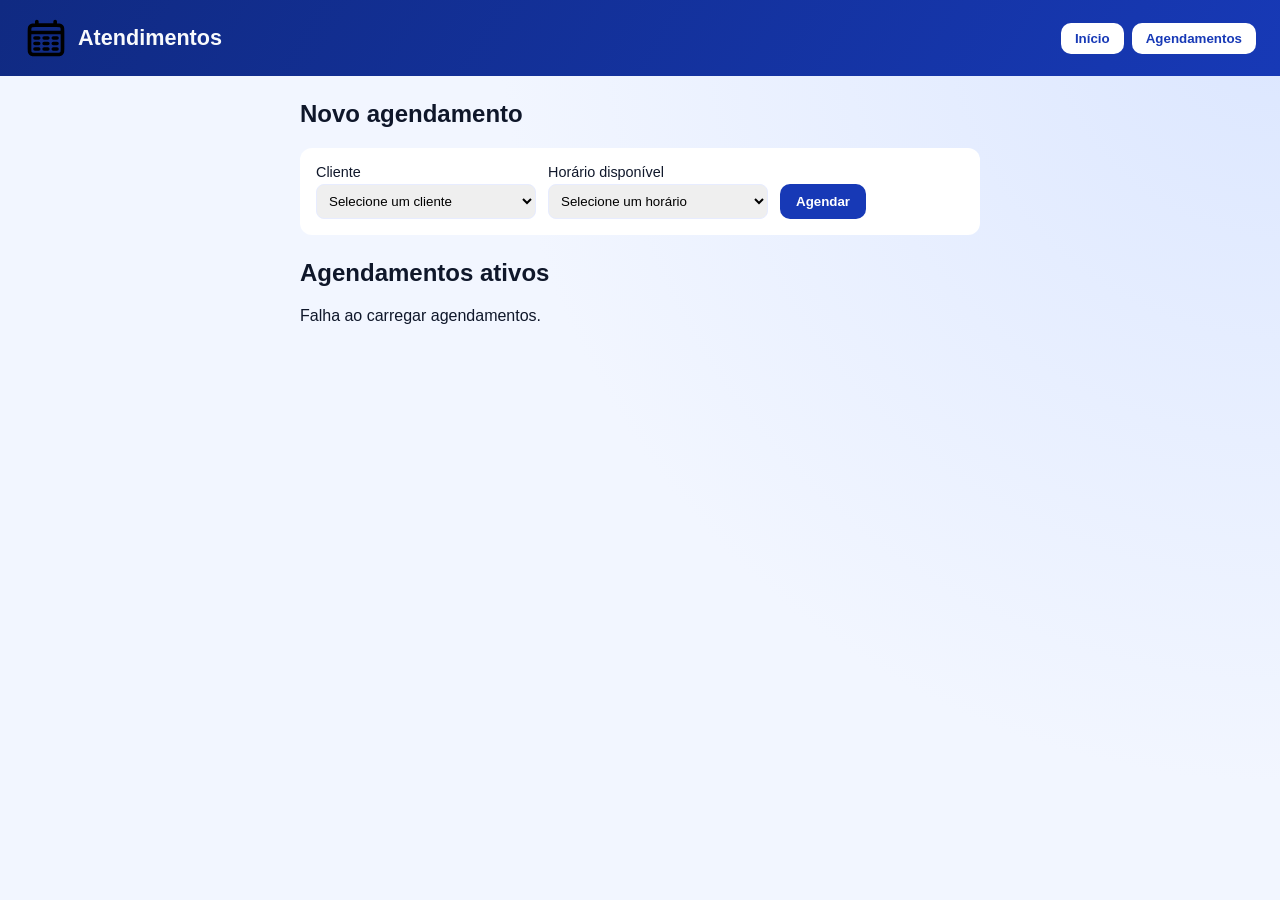
<file: src/main/resources/static/agenda.html>
<!DOCTYPE html>
<html lang="pt-BR">
  <head>
    <meta charset="utf-8" />
    <meta name="viewport" content="width=device-width, initial-scale=1.0">
    <title>Agenda de Atendimentos</title>

    <link href="styles/agenda.css" rel="stylesheet" />
    <script src="scripts/agenda.js" defer></script>
  </head>
  <body>
    <header>
      <div>
        <h1>
          <img class="logotipo" src="assets/calendar.svg" alt="Logotipo" width="50" />
          Atendimentos
        </h1>
      </div>

      <nav>
        <ul>
          <li><button onclick="location.href='index.html'">Início</button></li>
          <li><button onclick="location.href='agenda.html'">Agendamentos</button></li>
        </ul>
      </nav>
    </header>

    <main>
      <h2>Novo agendamento</h2>

      <form id="novoAgendamento" class="novo_agendamento">
        <div>
          <label for="cliente">Cliente</label>
          <select id="cliente" name="cliente" required>
            <option value="" disabled selected>Selecione um cliente</option>
          </select>
        </div>

        <div>
          <label for="horario">Horário disponível</label>
          <select id="horario" name="horario" required>
            <option value="" disabled selected>Selecione um horário</option>
          </select>
        </div>

        <input type="submit" value="Agendar">
      </form>

      <h2>Agendamentos ativos</h2>

      <div id="lista_agendamentos">
        Carregando agendamentos...
      </div>
    </main>
  </body>
</html>
</file>
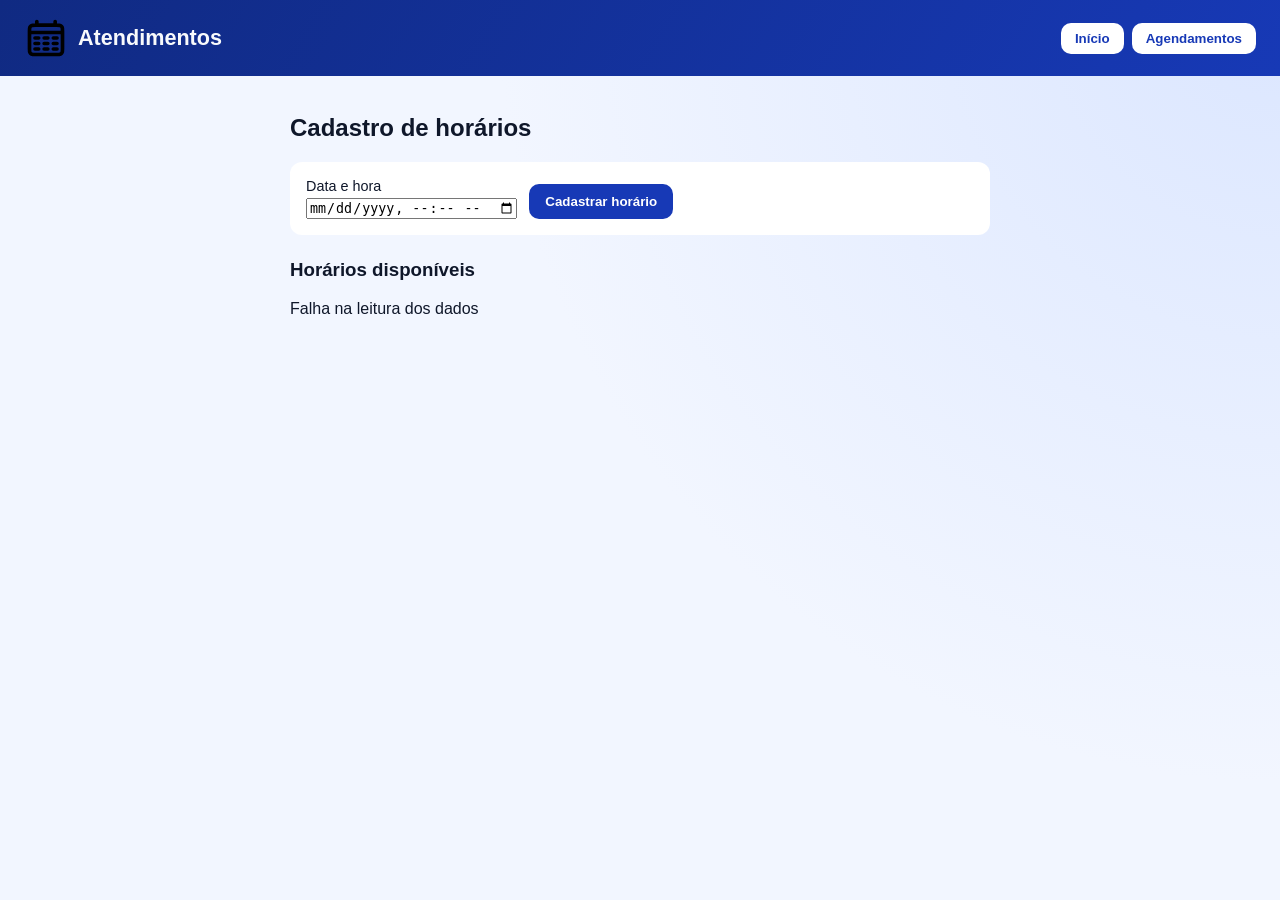
<file: src/main/resources/static/cadastro_horario.html>
<!DOCTYPE html>
<html lang="en">
<head>
    <meta charset="UTF-8">
    <meta name="viewport" content="width=device-width, initial-scale=1.0">
    <link rel="stylesheet" href="styles/style.css">
    <link rel="stylesheet" href="styles/cadastro_horario.css">
    <title>Cadastro Horários</title>
</head>
<body>
    <header>
        <div>
            <h1> <img class="Logotipo", src="assets/calendar.svg" alt="LogoProtótopo">  Atendimentos </h1>
        </div>
        
        <nav>
            <ul>
                <li> <button onclick="window.location.href='index.html'">Início</button> </li>
                <li> <button onclick="window.location.href='agenda.html'">Agendamentos</button> </li>
            </ul>
        </nav>
        
    </header>
    <section>
        <h2>Cadastro de horários</h2>

        <form id="new_horario" class="novo_horario">
            <div>
                <label for="horarioLivre">Data e hora</label>
                <input type="datetime-local" id="horarioLivre" name="horarioLivre" required>
            </div>

            <input type="submit" value="Cadastrar horário">
        </form>

        <h3>Horários disponíveis</h3>
        
        <div id="free_horarios"></div>

        
        
    </section>

    <script src="scripts/cadastro_horario.js"></script>

</body>
</html>
</file>
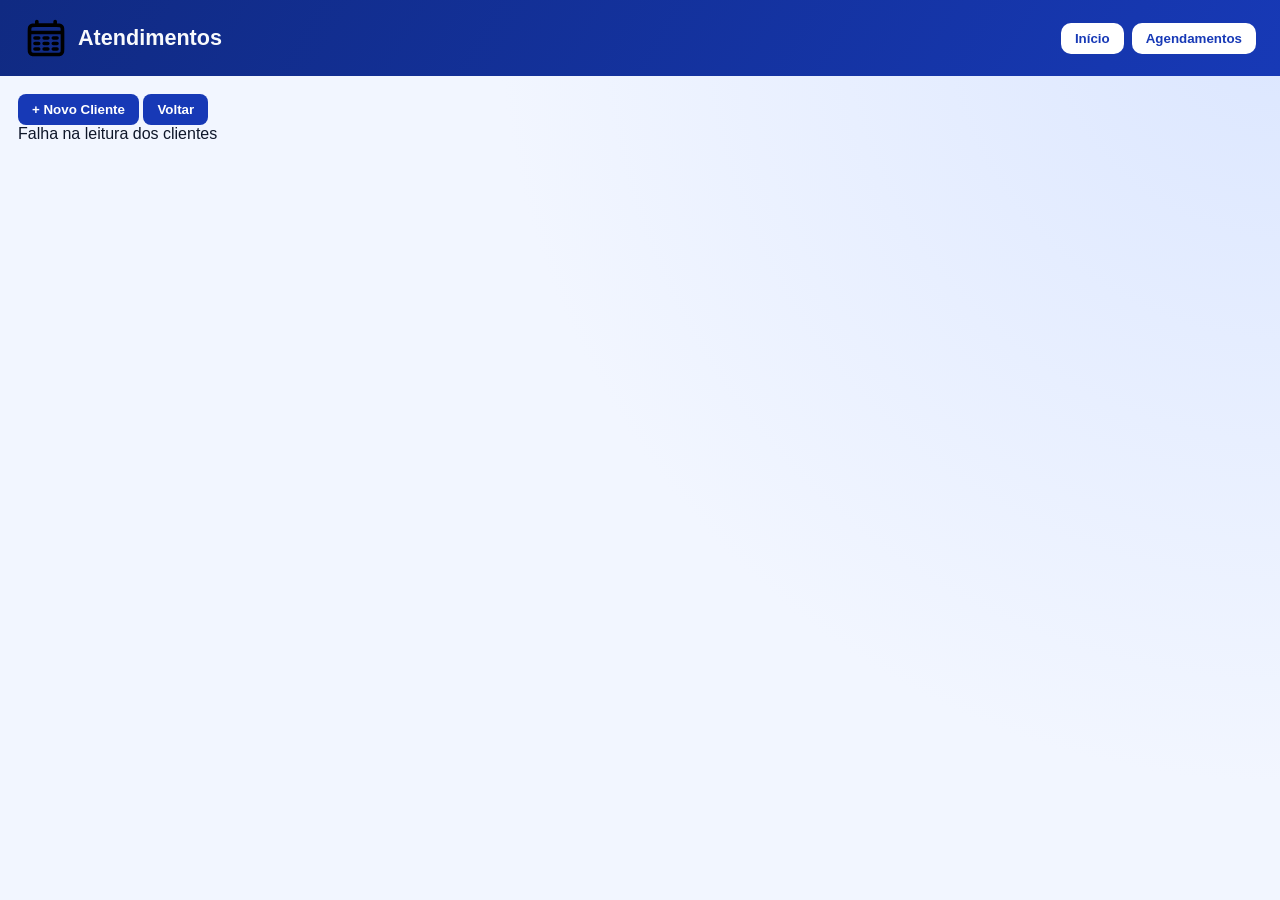
<file: src/main/resources/static/clientes.html>
<!DOCTYPE html>
<html lang="pt-BR">

<head>
    <meta charset="UTF-8">
    <meta name="viewport" content="width=device-width, initial-scale=1.0">
    <link rel="stylesheet" href="styles/client_list.css">
    <title>Cadastro Clientes</title>
</head>

<body>

    <!-- Menu de cima  -->


    <header>
        <div>
            <h1> <img class="Logotipo" , src="assets/calendar.svg" alt="LogoProtótopo"> Atendimentos </h1>
        </div>

        <nav>
            <ul>
                <li> <button onclick="window.location.href='index.html'">Início</button> </li>
                <li> <button onclick="window.location.href='agenda.html'">Agendamentos</button> </li>
            </ul>
        </nav>

    </header>

    <!-- Formulrio de cadastro Clientes -->
    <section class="lista_cliente">

        <div class="opt_clientes">
            <button onclick="window.location.href='novo_cliente.html'">+ Novo Cliente</button>
            <button onclick="window.location.href='index.html'">Voltar</button>
        </div>

        <div id="lista_clientes">
        </div>

        <dialog id="modal-editar">
                <form id="form-editar">
                    <h3>Editar Cliente</h3>

                    <!-- Input oculto para guardar o ID do cliente -->
                    <input type="hidden" id="edit-id">

                    <div style="margin-bottom: 10px;">
                        <label>Nome:</label><br>
                        <input type="text" id="edit-nome" required>
                    </div>

                    <div style="margin-bottom: 10px;">
                        <label>CPF:</label><br>
                        <input type="text" id="edit-cpf" required>
                    </div>

                    <div style="margin-bottom: 10px;">
                        <label>Idade:</label><br>
                        <input type="number" id="edit-idade" min="1" required>
                    </div>

                    <button type="submit">Salvar Alterações</button>
                    <button type="button" onclick="fecharModal()">Cancelar</button>
                </form>
            </dialog>
    </section>

    <script src="scripts/clientes.js"></script>

</body>
</file>
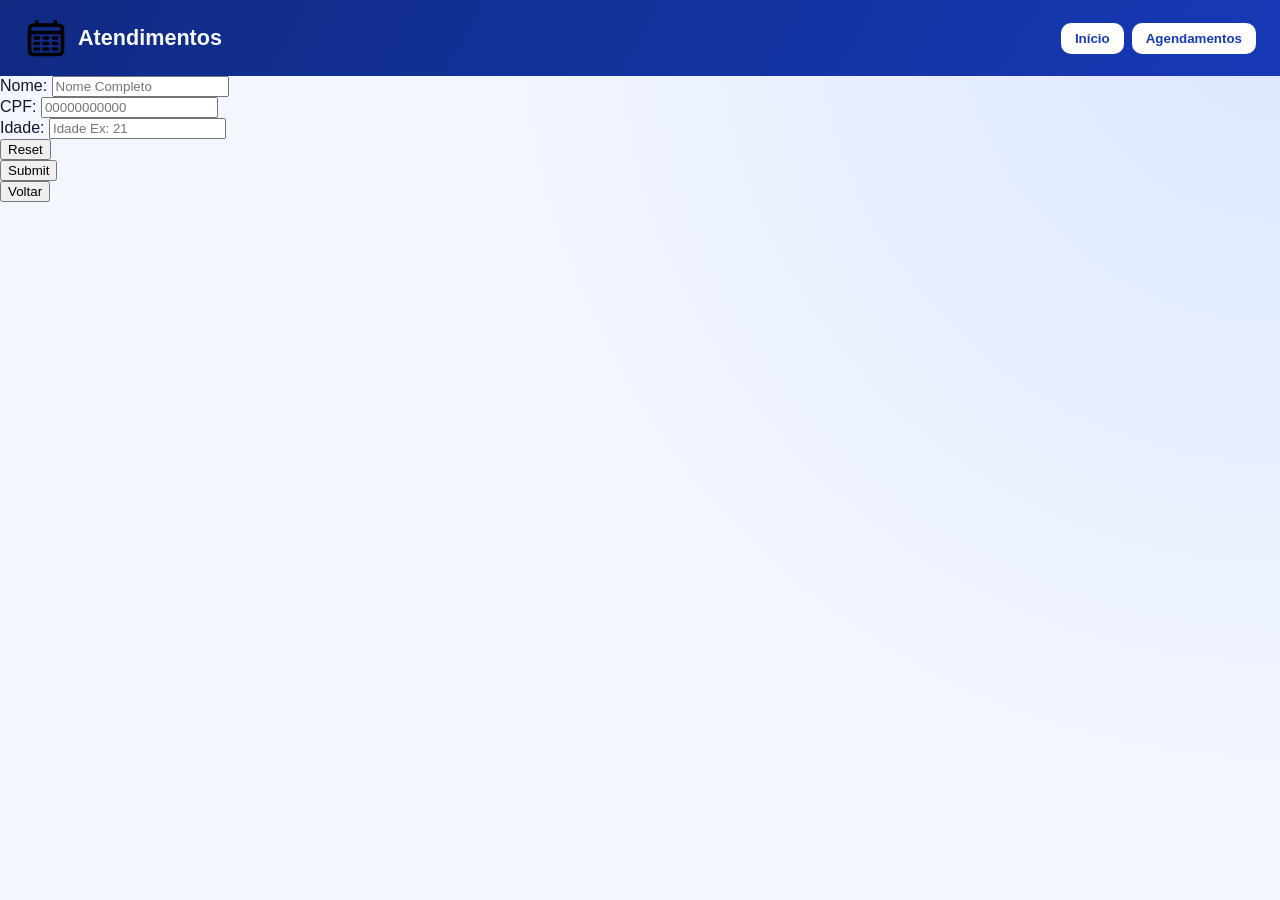
<file: src/main/resources/static/novo_cliente.html>
<!DOCTYPE html>
<html lang="pt-BR">
<head>
    <meta charset="UTF-8">
    <meta name="viewport" content="width=device-width, initial-scale=1.0">
    <link rel="stylesheet" href="styles/clients.css">
    <title>Cadastro Clientes</title>
</head>
<body>
   
    <!-- Menu de cima  -->


    <header>
        <div>
            <h1> <img class="Logotipo", src="assets/calendar.svg" alt="LogoProtótopo">  Atendimentos </h1>
        </div>
        
        <nav>
            <ul>
                <li> <button onclick="window.location.href='index.html'">Início</button> </li>
                <li> <button onclick="window.location.href='agenda.html'">Agendamentos</button> </li>
        
    </header>
    
    <!-- Formulrio de cadastro Clientes -->
    <section>
        <form action="" method="POST" id="newCliente">
            
            <div>
                <label for="name">Nome:</label>
                <input type="text" name="name" id="nome" placeholder="Nome Completo" required>
            </div>

            <div>
                <label for="cpf">CPF:</label>
                <input type='text' 
                name="cpf" 
                id="cpf" 
                placeholder="00000000000"

                maxlength="11"
                required>
            </div>


            <div>
                <label for="number">Idade:</label>
                <input type="number" name="idade" id="idade" placeholder="Idade Ex: 21" required>
            </div>

            <div>
                <input type="reset" value="Reset">
            </div>

            <div>
                <input type="submit" value="Submit">
            </div>

            <div>
                <input type="button" value="Voltar" onclick="window.location.href='clientes.html'">
            </div>

        </form>
    </section>
    <script src="scripts/novo_cliente.js"></script>
</body>
</file>
<file: src/main/resources/static/styles/agenda.css>
* {
  box-sizing: border-box;
}

:root {
  --page-bg: #f2f6ff;
  --text: #0f172a;
  --brand: #1739b6;
  --surface: #ffffff;
  --surface-soft: #e7ecff;
  --danger: #b91c1c;
}

body {
  margin: 0;
  min-height: 100vh;
  background: radial-gradient(circle at top right, #dbe6ff 0%, var(--page-bg) 50%);
  color: var(--text);
  font-family: "Segoe UI", sans-serif;
}

header {
  width: 100%;
  display: flex;
  justify-content: space-between;
  align-items: center;
  gap: 16px;
  padding: 16px 24px;
  background: linear-gradient(120deg, #102a82, var(--brand));
  color: #f8fafc;
}

h1 {
  margin: 0;
  display: flex;
  align-items: center;
  gap: 10px;
  font-size: 135%
}

.logotipo {
  width: 44px;
}

nav ul {
  margin: 0;
  padding: 0;
  list-style: none;
  display: flex;
  gap: 8px;
  flex-wrap: wrap;
}

nav button,
.calendar-controls button,
.form-actions button {
  border: none;
  border-radius: 10px;
  padding: 8px 14px;
  background: var(--surface);
  color: var(--brand);
  font-weight: 600;
  cursor: pointer;
}

nav button:hover,
.calendar-controls button:hover,
.form-actions button:hover {
  filter: brightness(0.95);
}

main {
  max-width: 720px;
  margin: 24px auto;
  padding: 0 20px 24px;
}

.novo_agendamento {
  background: var(--surface);
  border-radius: 12px;
  padding: 16px;
  display: flex;
  gap: 12px;
  align-items: flex-end;
  flex-wrap: wrap;
  margin-bottom: 24px;
}

.novo_agendamento label {
  display: block;
  font-size: 90%;
  margin-bottom: 4px;
}

.novo_agendamento select {
  padding: 8px;
  border-radius: 8px;
  border: 1px solid var(--surface-soft);
  min-width: 220px;
}

.novo_agendamento input[type="submit"] {
  border: none;
  border-radius: 10px;
  padding: 10px 16px;
  background: var(--brand);
  color: #fff;
  font-weight: 600;
  cursor: pointer;
}

#lista_agendamentos {
  display: flex;
  flex-direction: column;
  gap: 10px;
}

.agendamento-linha {
  background: var(--surface);
  border-radius: 10px;
  padding: 12px 16px;
  display: flex;
  justify-content: space-between;
  align-items: center;
  gap: 12px;
  flex-wrap: wrap;
}

.agendamento-cliente {
  font-weight: 600;
}

.agendamento-cancelar-btn {
  border: none;
  border-radius: 8px;
  padding: 6px 12px;
  background: var(--danger);
  color: var(--surface);
  cursor: pointer;
}
</file>
<file: src/main/resources/static/styles/style.css>
*{
    box-sizing: border-box;
}

:root{
    --page-bg: #f2f6ff;
    --text: #0f172a;
    --brand: #1739b6;
    --surface: #ffffff;
    --surface-soft: #e7ecff;
    --danger: #b91c1c;
}

body{
    margin: 0;
    min-height: 100vh;
    background: radial-gradient(circle at top right, #dbe6ff 0%, var(--page-bg) 50%);
    color: var(--text);
    font-family: "Segoe UI", sans-serif;

}

header{
    width: 100%;
    display: flex;
    justify-content: space-between;
    align-items: center;
    gap: 16px;
    padding: 16px 24px;
    background: linear-gradient(120deg, #102a82, var(--brand));
    color: #f8fafc;
}
h1{
    margin: 0;
    display: flex;
    align-items: center;
    gap:10px;
    font-size: 135%
}

.Logotipo{
    width:44px;
}

button:hover{
    filter: brightness(0.95);
}
nav ul {
  margin: 0;
  padding: 0;
  list-style: none;
  display: flex;
  gap: 8px;
  flex-wrap: wrap;
}

nav button{
    border: none;
    border-radius: 10px;
    padding: 8px, 14px;
    background: var(--surface);
    color: var(--brand);
    font-weight: 600;
    cursor: pointer;
    padding: 8px 14px;
}

section{
    padding: 10px;
    .menu_options{
        display: flex;
        
        
        
        menu{
            list-style-type: none;
            display: flex;
            justify-content:space-between;
            align-items: center;
            gap: 10px;
            padding: 16px 24px;
            flex-wrap:wrap;
            button{
                border:none;
                border-radius: 10px;
                padding: 8px 14px;
                cursor: pointer;
                
                
            }

        }
    
    }

    
}
</file>
<file: src/main/resources/static/styles/cadastro_horario.css>
section{
    max-width: 720px;
    margin: 8px auto;
}

.novo_horario{
    background: var(--surface);
    border-radius: 12px;
    padding: 16px;
    display: flex;
    gap: 12px;
    align-items: flex-end;
    flex-wrap: wrap;
    margin-bottom: 24px;
}

.novo_horario label{
    display: block;
    font-size: 90%;
    margin-bottom: 4px;
}

.novo_horario input[type="submit"]{
    border: none;
    border-radius: 10px;
    padding: 10px 16px;
    background: var(--brand);
    color: #fff;
    font-weight: 600;
    cursor: pointer;
}

#free_horarios{
    display: flex;
    flex-direction: column;
    gap: 10px;
}

.horario-linha{
    background: var(--surface);
    border-radius: 10px;
    padding: 12px 16px;
    display: flex;
    justify-content: space-between;
    align-items: center;
    gap: 12px;
}

.horario-disponivel{
    color: var(--brand);
    font-weight: 600;
}

.horario-deletar-btn{
    border: none;
    border-radius: 8px;
    padding: 6px 12px;
    background: var(--danger);
    color: var(--surface);
    cursor: pointer;
}
</file>
<file: src/main/resources/static/styles/client_list.css>
*{
    box-sizing: border-box;
}

:root{
    --page-bg: #f2f6ff;
    --text: #0f172a;
    --brand: #1739b6;
    --surface: #ffffff;
    --surface-soft: #e7ecff;
    --danger: #b91c1c;
}

body{
    flex-wrap: wrap;
    margin: 0;
    min-height: 100vh;
    background: radial-gradient(circle at top right, #dbe6ff 0%, var(--page-bg) 50%);
    color: var(--text);
    font-family: "Segoe UI", sans-serif;

}

header{
    width: 100%;
    display: flex;
    flex-wrap: wrap;
    justify-content: space-between;
    align-items: center;
    gap: 16px;
    padding: 16px 24px;
    background: linear-gradient(120deg, #102a82, var(--brand));
    color: #f8fafc;
}
h1{
    margin: 0;
    display: flex;
    flex-wrap: wrap;
    align-items: center;
    gap:10px;
    font-size: 135%
}

.Logotipo{
    width:44px;
}

button:hover{
    filter: brightness(0.95);
    cursor: pointer;
}
nav ul {
  margin: 0;
  padding: 0;
  list-style: none;
  display: flex;
  gap: 8px;
  flex-wrap: wrap;
}

nav button{
    border: none;
    border-radius: 10px;
    background: var(--surface);
    color: var(--brand);
    font-weight: 600;
    cursor: pointer;
    padding: 8px 14px;
}

.lista_cliente{
    padding: 10px 10px;
}

section{
    margin: 8px;
}


.opt_clientes button{
    border: none;
    border-radius: 8px;
    background: var(--brand);
    color: var(--surface);
    font-weight: 600;
    cursor: pointer;
    padding: 8px 14px;
}

.cliente-linha {
    display: flex;
    flex-wrap: wrap;
    margin: 3px;
    gap: 10px;
    background-color: var(--surface);
    border-radius: 10px;

    .cliente-actions{
        padding: 8px 14px;
        margin-left: auto;
        display: flex;
        gap: 10px;

        button{
            border: none;
            border-radius: 10px;
            padding: 8px 13px;
            

        }
        
        .btn-editar{
            background: var(--brand);
            color: var(--surface);
        }

        .btn-deletar{
            background: var(--danger);
            color: var(--surface);
        }

    }

    .cliente-nome{
        padding: 10px;
    }
}
</file>
<file: src/main/resources/static/styles/clients.css>
*{
    box-sizing: border-box;
}

:root{
    --page-bg: #f2f6ff;
    --text: #0f172a;
    --brand: #1739b6;
    --surface: #ffffff;
    --surface-soft: #e7ecff;
    --danger: #b91c1c;
}

body{
    margin: 0;
    min-height: 100vh;
    background: radial-gradient(circle at top right, #dbe6ff 0%, var(--page-bg) 50%);
    color: var(--text);
    font-family: "Segoe UI", sans-serif;

}

header{
    width: 100%;
    display: flex;
    justify-content: space-between;
    align-items: center;
    gap: 16px;
    padding: 16px 24px;
    background: linear-gradient(120deg, #102a82, var(--brand));
    color: #f8fafc;
}
h1{
    margin: 0;
    display: flex;
    align-items: center;
    gap:10px;
    font-size: 135%
}

.Logotipo{
    width:44px;
}

button:hover{
    filter: brightness(0.95);
}
nav ul {
  margin: 0;
  padding: 0;
  list-style: none;
  display: flex;
  gap: 8px;
  flex-wrap: wrap;
}

nav button{
    border: none;
    border-radius: 10px;
    padding: 8px, 14px;
    background: var(--surface);
    color: var(--brand);
    font-weight: 600;
    cursor: pointer;
    padding: 8px 14px;
}
</file>
